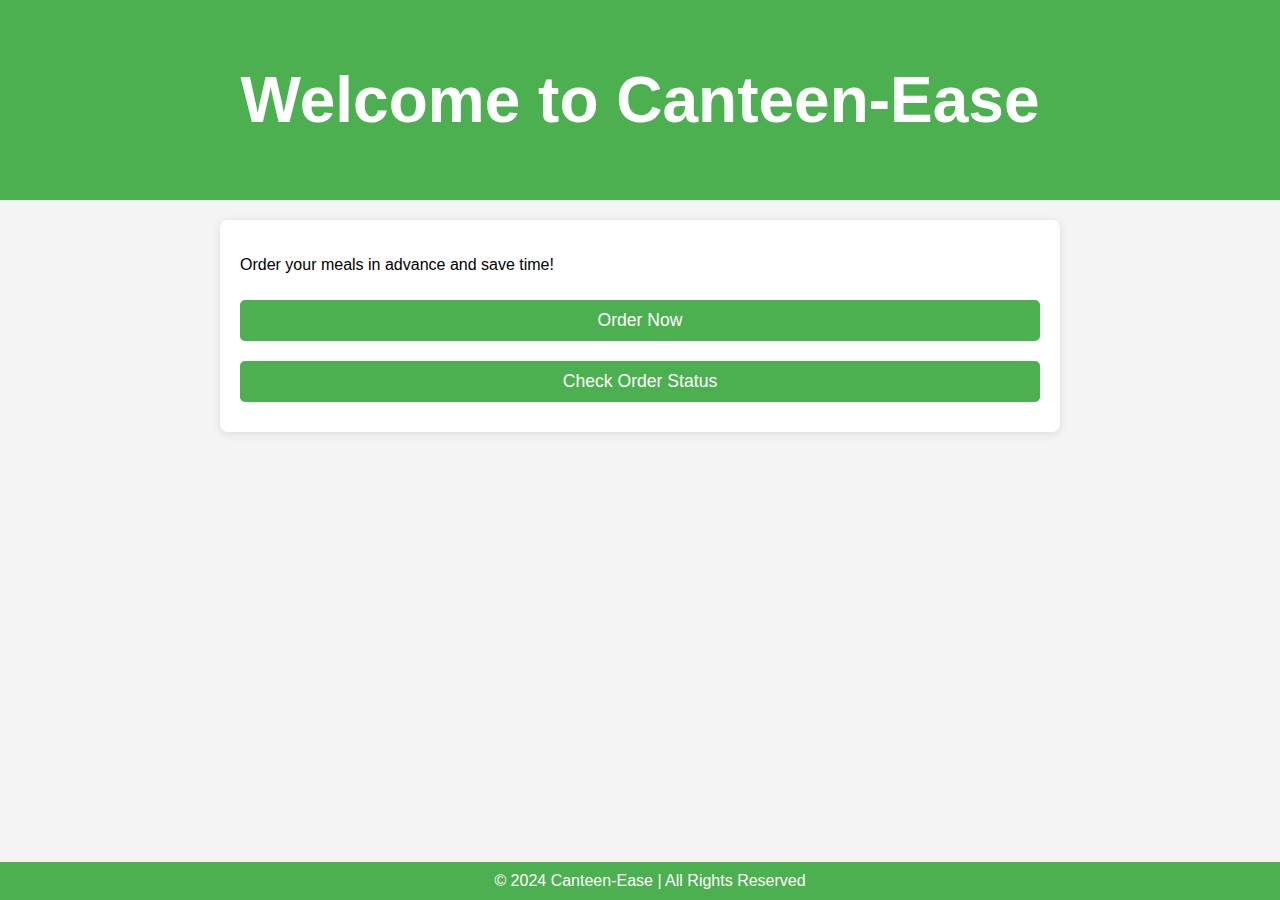
<file: index.html>
<!DOCTYPE html>
<html lang="en">
<head>
    <meta charset="UTF-8">
    <meta name="viewport" content="width=device-width, initial-scale=1.0">
    <title>Canteen-Ease: Welcome</title>
    <link rel="stylesheet" href="styles.css">
</head>
<body>
    <header>
        <h1>Welcome to Canteen-Ease</h1>
    </header>

    <div class="container">
        <p>Order your meals in advance and save time!</p>
        <a href="order.html"><button>Order Now</button></a>
        <a href="status.html"><button>Check Order Status</button></a>
    </div>

    <footer>
        &copy; 2024 Canteen-Ease | All Rights Reserved
    </footer>
</body>
</html>
</file>
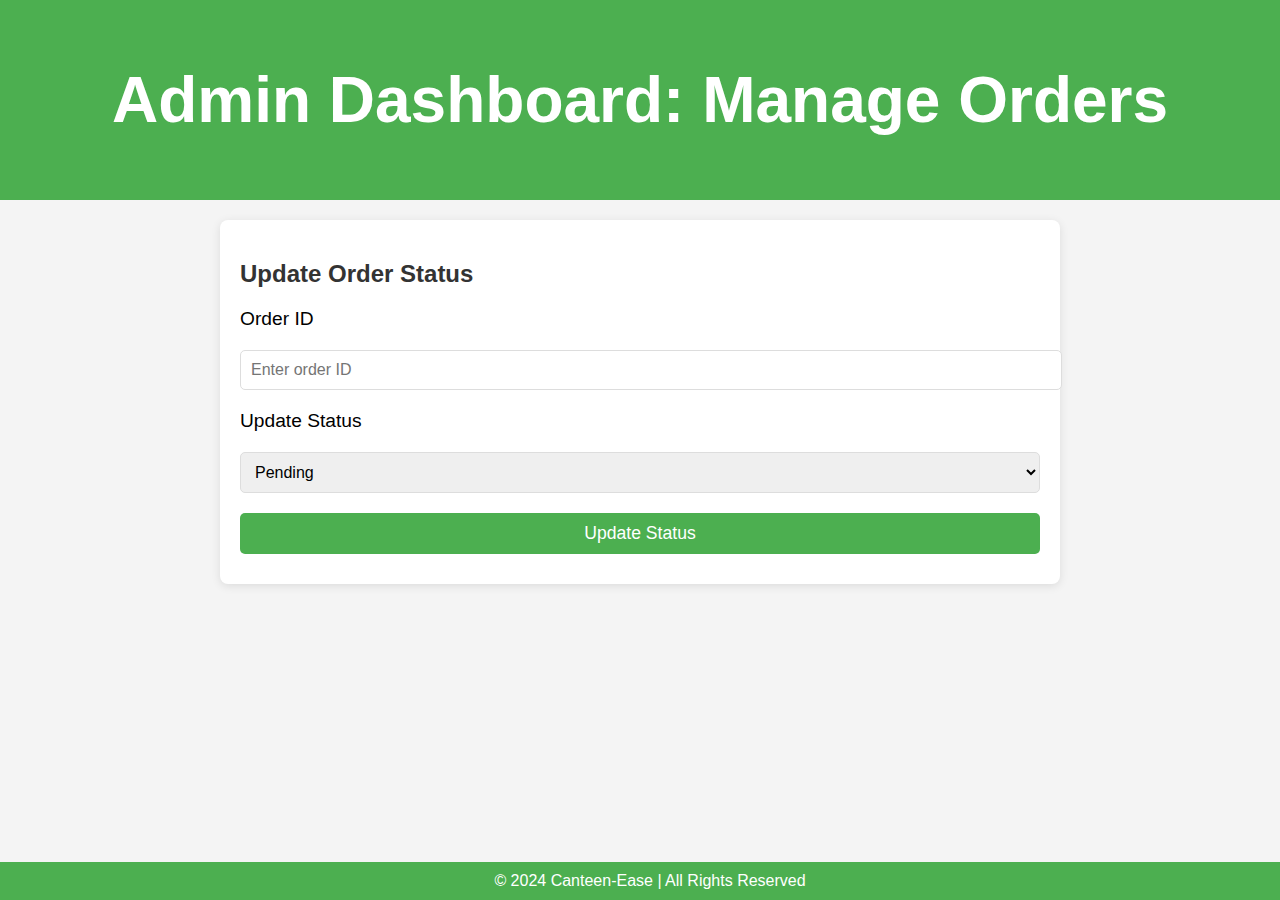
<file: admin.html>
<!DOCTYPE html>
<html lang="en">
<head>
    <meta charset="UTF-8">
    <meta name="viewport" content="width=device-width, initial-scale=1.0">
    <title>Canteen-Ease: Admin Dashboard</title>
    <link rel="stylesheet" href="styles.css">
</head>
<body>
    <header>
        <h1>Admin Dashboard: Manage Orders</h1>
    </header>

    <div class="container">
        <h2>Update Order Status</h2>
        <form id="updateStatusForm">
            <label for="orderId">Order ID</label>
            <input type="text" id="orderId" placeholder="Enter order ID" required>

            <label for="status">Update Status</label>
            <select id="status">
                <option value="Pending">Pending</option>
                <option value="Preparing">Preparing</option>
                <option value="Ready">Ready for Pickup</option>
                <option value="Completed">Completed</option>
            </select>

            <button type="submit">Update Status</button>
        </form>

        <div id="statusMessage" class="status" style="display: none;">
            <!-- Message will be dynamically updated here -->
        </div>
    </div>

    <footer>
        &copy; 2024 Canteen-Ease | All Rights Reserved
    </footer>

    <script>
        document.getElementById('updateStatusForm').addEventListener('submit', function(event) {
            event.preventDefault();
            
            const orderId = document.getElementById('orderId').value;
            const status = document.getElementById('status').value;

            // Make an API request to update the order status
            fetch('/api/update-status', {
                method: 'POST',
                headers: { 'Content-Type': 'application/json' },
                body: JSON.stringify({ orderId, status })
            })
            .then(response => response.json())
            .then(data => {
                const statusMessage = document.getElementById('statusMessage');
                statusMessage.style.display = 'block';
                statusMessage.innerHTML = data.message;
            })
            .catch(err => {
                console.error('Error updating status:', err);
            });
        });
    </script>
</body>
</html>
</file>
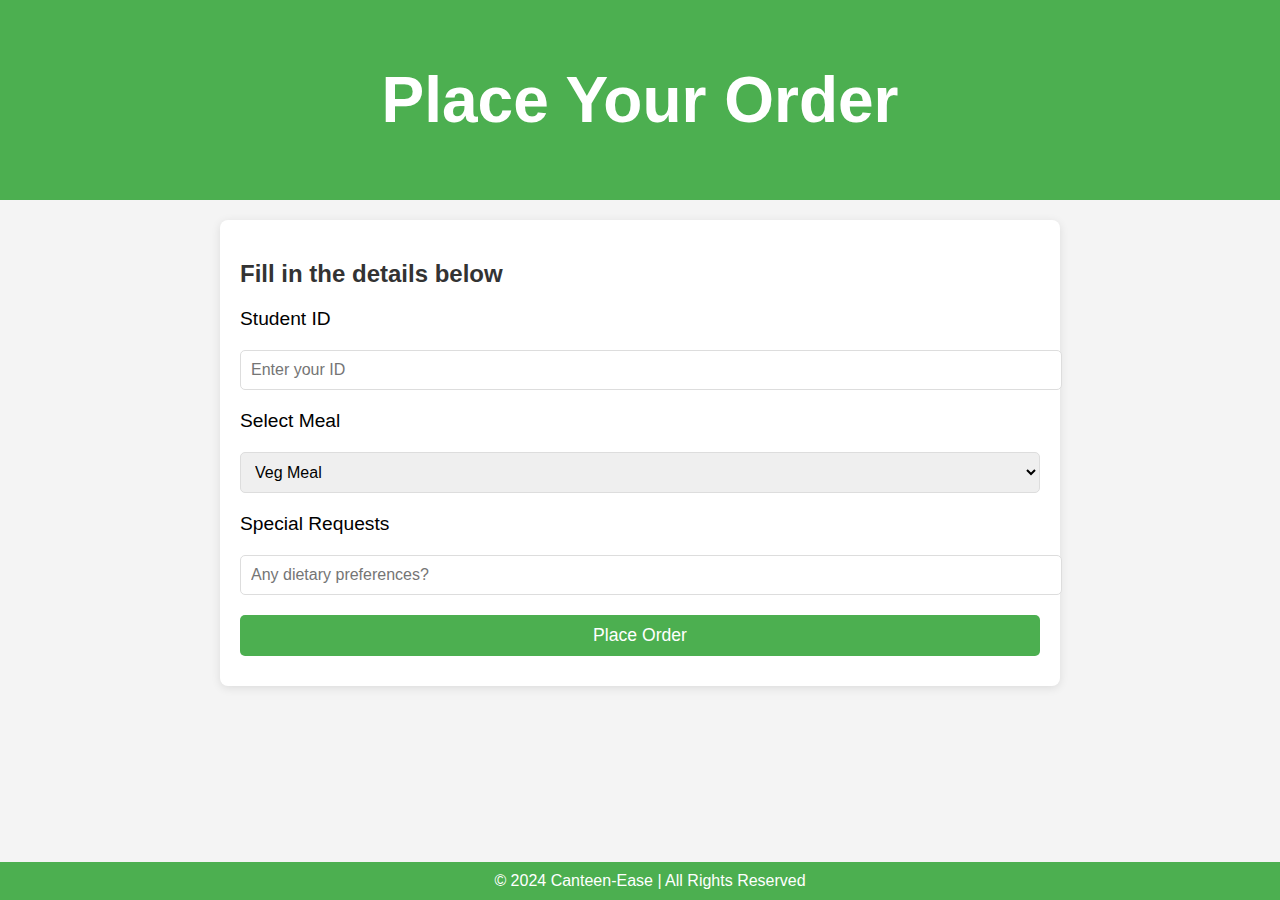
<file: order.html>
<!DOCTYPE html>
<html lang="en">
<head>
    <meta charset="UTF-8">
    <meta name="viewport" content="width=device-width, initial-scale=1.0">
    <title>Canteen-Ease: Place Order</title>
    <link rel="stylesheet" href="styles.css">
</head>
<body>
    <header>
        <h1>Place Your Order</h1>
    </header>

    <div class="container">
        <div class="order-form">
            <h2>Fill in the details below</h2>
            <form id="orderForm">
                <label for="studentId">Student ID</label>
                <input type="text" id="studentId" placeholder="Enter your ID" required>

                <label for="meal">Select Meal</label>
                <select id="meal">
                    <option value="veg">Veg Meal</option>
                    <option value="non-veg">Non-Veg Meal</option>
                    <option value="vegan">Vegan Meal</option>
                    <option value="custom">Customize</option>
                </select>

                <label for="notes">Special Requests</label>
                <input type="text" id="notes" placeholder="Any dietary preferences?">

                <button type="submit">Place Order</button>
            </form>
        </div>
    </div>

    <footer>
        &copy; 2024 Canteen-Ease | All Rights Reserved
    </footer>

    <script>
        // JavaScript to handle form submission
        document.getElementById('orderForm').addEventListener('submit', function(event) {
            event.preventDefault();
            
            const studentId = document.getElementById('studentId').value;
            const meal = document.getElementById('meal').value;
            const notes = document.getElementById('notes').value;

            // Make an API request to place the order (connect to backend)
            fetch('/api/order', {
                method: 'POST',
                headers: { 'Content-Type': 'application/json' },
                body: JSON.stringify({ studentId, meal, notes })
            })
            .then(response => response.json())
            .then(data => {
                alert(`Order placed!\nOrder ID: ${data.orderId}`);
            })
            .catch(err => {
                console.error('Error placing order:', err);
            });
        });
    </script>
</body>
</html>
</file>
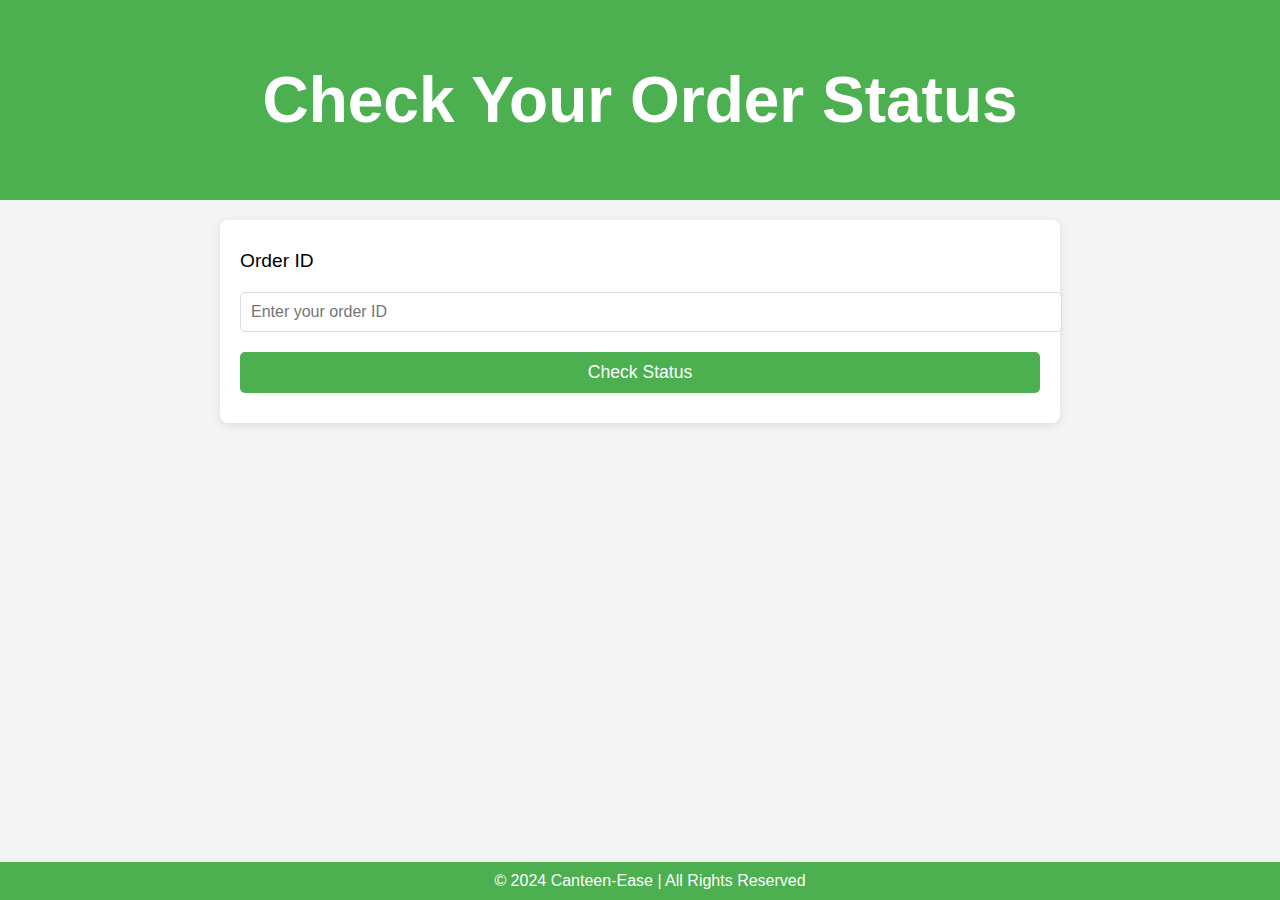
<file: status.html>
<!DOCTYPE html>
<html lang="en">
<head>
    <meta charset="UTF-8">
    <meta name="viewport" content="width=device-width, initial-scale=1.0">
    <title>Canteen-Ease: Check Status</title>
    <link rel="stylesheet" href="styles.css">
</head>
<body>
    <header>
        <h1>Check Your Order Status</h1>
    </header>

    <div class="container">
        <form id="statusForm">
            <label for="orderId">Order ID</label>
            <input type="text" id="orderId" placeholder="Enter your order ID" required>
            <button type="submit">Check Status</button>
        </form>
        <div id="statusMessage" class="status" style="display: none;">
            <!-- Status message will be updated via JS -->
        </div>
    </div>

    <footer>
        &copy; 2024 Canteen-Ease | All Rights Reserved
    </footer>

    <script>
        document.getElementById('statusForm').addEventListener('submit', function(event) {
            event.preventDefault();
            const orderId = document.getElementById('orderId').value;
            // Fetch order status from backend and update message
        });
    </script>
</body>
</html>
</file>
<file: styles.css>
/* Basic styles for the project */
body {
    font-family: Arial, sans-serif;
    background-color: #f4f4f4;
    margin: 0;
    padding: 0;
}

header {
    background-color: #4CAF50;
    padding: 20px;
    color: white;
    text-align: center;
    font-size: 2rem;
}

.container {
    max-width: 800px;
    margin: 20px auto;
    padding: 20px;
    background-color: white;
    box-shadow: 0 2px 10px rgba(0,0,0,0.1);
    border-radius: 8px;
}

h2 {
    color: #333;
    font-size: 1.5rem;
}

label {
    font-size: 1.2rem;
    margin: 10px 0;
    display: block;
}

input, select, button {
    width: 100%;
    padding: 10px;
    margin: 10px 0;
    border: 1px solid #ddd;
    border-radius: 5px;
    font-size: 1rem;
}

button {
    background-color: #4CAF50;
    color: white;
    cursor: pointer;
    font-size: 1.1rem;
    border: none;
}

button:hover {
    background-color: #45a049;
}

footer {
    background-color: #4CAF50;
    padding: 10px;
    color: white;
    text-align: center;
    position: fixed;
    bottom: 0;
    width: 100%;
}
</file>
